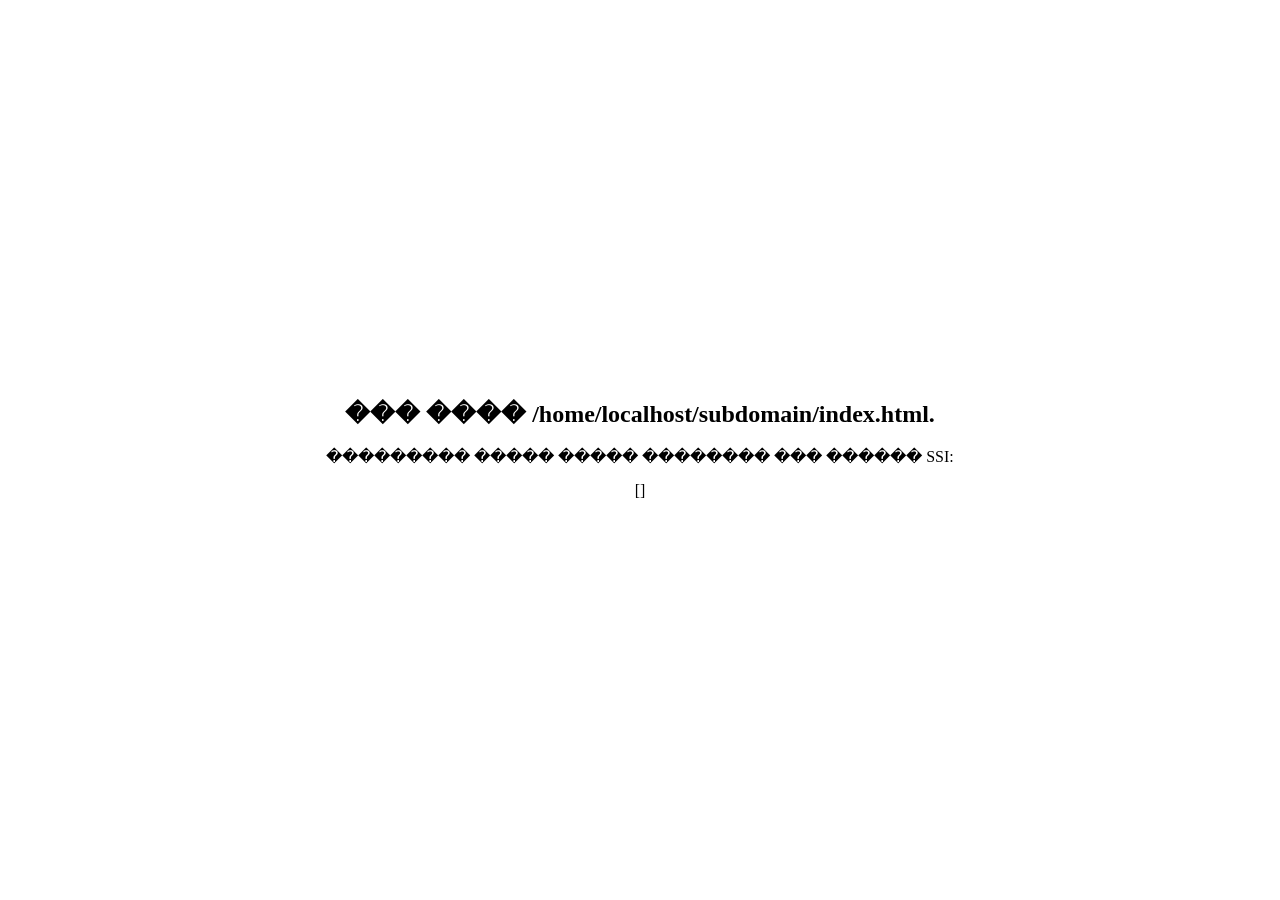
<file: home/localhost/subdomain/index.html>
<html><body>

<table width=100% height=100%>
<tr><td align=center>
<h2 align=center>��� ���� /home/localhost/subdomain/index.html.</h2>
��������� ����� ����� �������� ��� ������ SSI:<p>
[<!--#include virtual="ssi_test.html" -->]
</td></tr>
</table>

</body></html>
</file>
